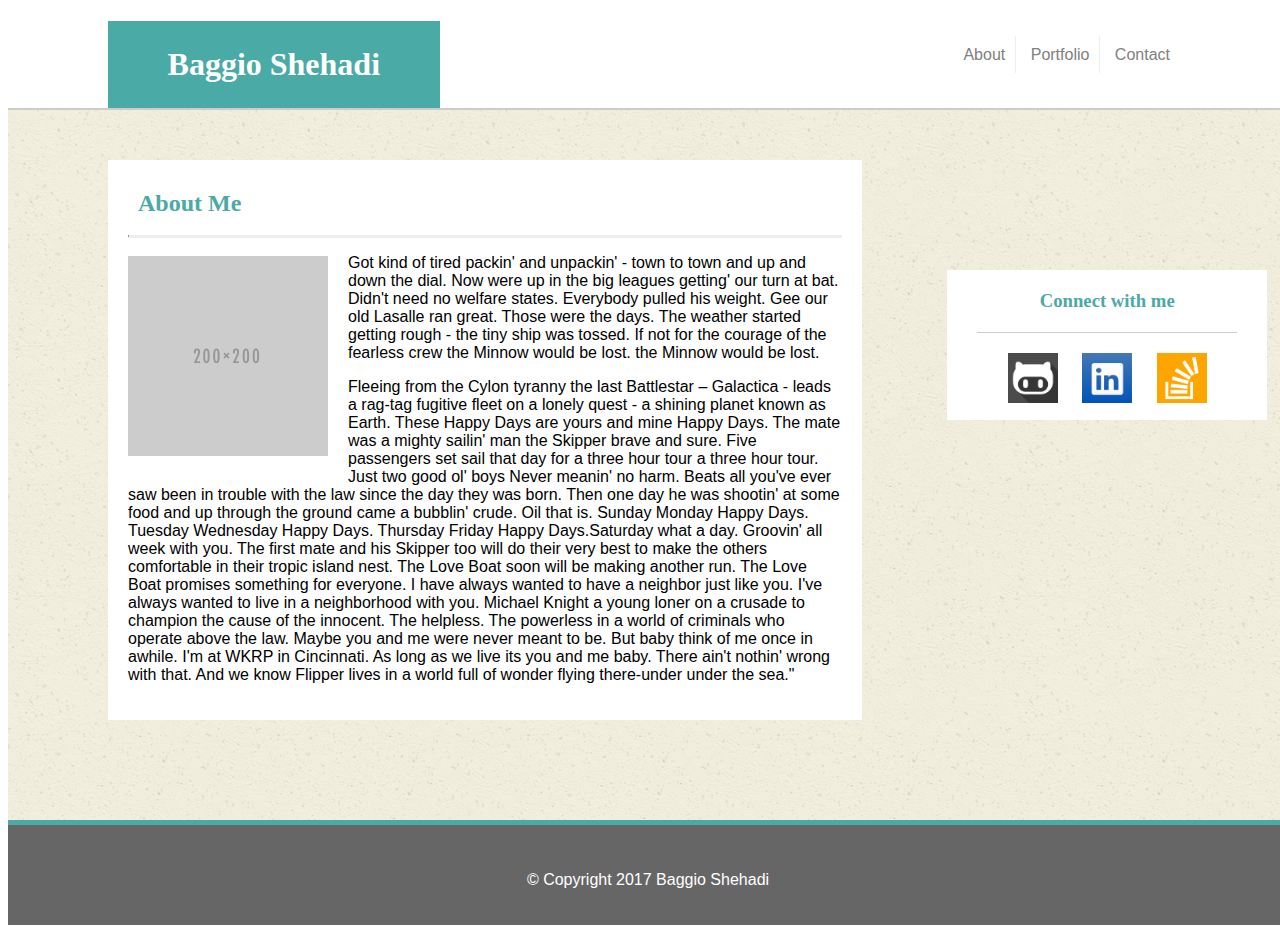
<file: index.html>
<!DOCTYPE html>
<html lang="en-us">
	<head>
		<meta charset="UTF-8">
		<title>Baggio Shehadi About Me</title>
		<link rel="stylesheet" type="text/css" href="assets/style.css">
		<link rel="stylesheet" type="text/css" href="assets/indexMediaQuery.css">
	</head>
<body>
	<header>
		<h1><a href="index.html" id="nameredirect">Baggio Shehadi</a></h1>
		<nav>
			<ul>
				<li><a href="index.html">About</a></li>
				<li><a href="portfolio.html">Portfolio</a></li>
				<li><a href="contact.html">Contact</a></li>
			</ul>
		</nav>
	</header>
	<div id="background">
		<section id="main">
			
			<h2>About Me</h2>
			<hr>
			<img id="aboutPicture" src="assets/images/placeholder.png" alt="Picture of Baggio">
			
			<p>	Got kind of tired packin' and unpackin' - town to town and up and down the dial. Now were up in the big leagues getting' our turn at bat. Didn't need no welfare states. Everybody pulled his weight. Gee our old Lasalle ran great. Those were the days. The weather started getting rough - the tiny ship was tossed. If not for the courage of the fearless crew the Minnow would be lost. the Minnow would be lost. </p>
			<p>	Fleeing from the Cylon tyranny the last Battlestar – Galactica - leads a rag-tag fugitive fleet on a lonely quest - a shining planet known as Earth. These Happy Days are yours and mine Happy Days. The mate was a mighty sailin' man the Skipper brave and sure. Five passengers set sail that day for a three hour tour a three hour tour. Just two good ol' boys Never meanin' no harm. Beats all you've ever saw been in trouble with the law since the day they was born. Then one day he was shootin' at some food and up through the ground came a bubblin' crude. Oil that is. Sunday Monday Happy Days. Tuesday Wednesday Happy Days. Thursday Friday Happy Days.Saturday what a day. Groovin' all week with you. The first mate and his Skipper too will do their very best to make the others comfortable in their tropic island nest. The Love Boat soon will be making another run. The Love Boat promises something for everyone. I have always wanted to have a neighbor just like you. I've always wanted to live in a neighborhood with you. Michael Knight a young loner on a crusade to champion the cause of the innocent. The helpless. The powerless in a world of criminals who operate above the law. Maybe you and me were never meant to be. But baby think of me once in awhile. I'm at WKRP in Cincinnati. As long as we live its you and me baby. There ain't nothin' wrong with that. And we know Flipper lives in a world full of wonder flying there-under under the sea."</p>
		</section>

		<section id="contactInfo">
			<h3>Connect with me</h3>
				<a href="https://github.com/bshehadi" target="_blank"><img class="contactPic" src="assets/images/github.png" alt ="opens a new tab to my github account"></a>
				<a href="https://www.linkedin.com/in/baggio-shehadi-056168139/" target="_blank"><img class="contactPic" src="assets/images/linked.png" alt="opens a new tab to my linkedin"></a>
				<a href="http://stackoverflow.com/users/7559715/bshehadi" target="_blank"><img class="contactPic" src="assets/images/stack.png" alt="opens a new tab to my stack"></a>
		</section>
	</div>
	<footer>
		<p id="copyright">&copy; Copyright 2017 Baggio Shehadi</p>
	</footer>
</body>
</html>
</file>
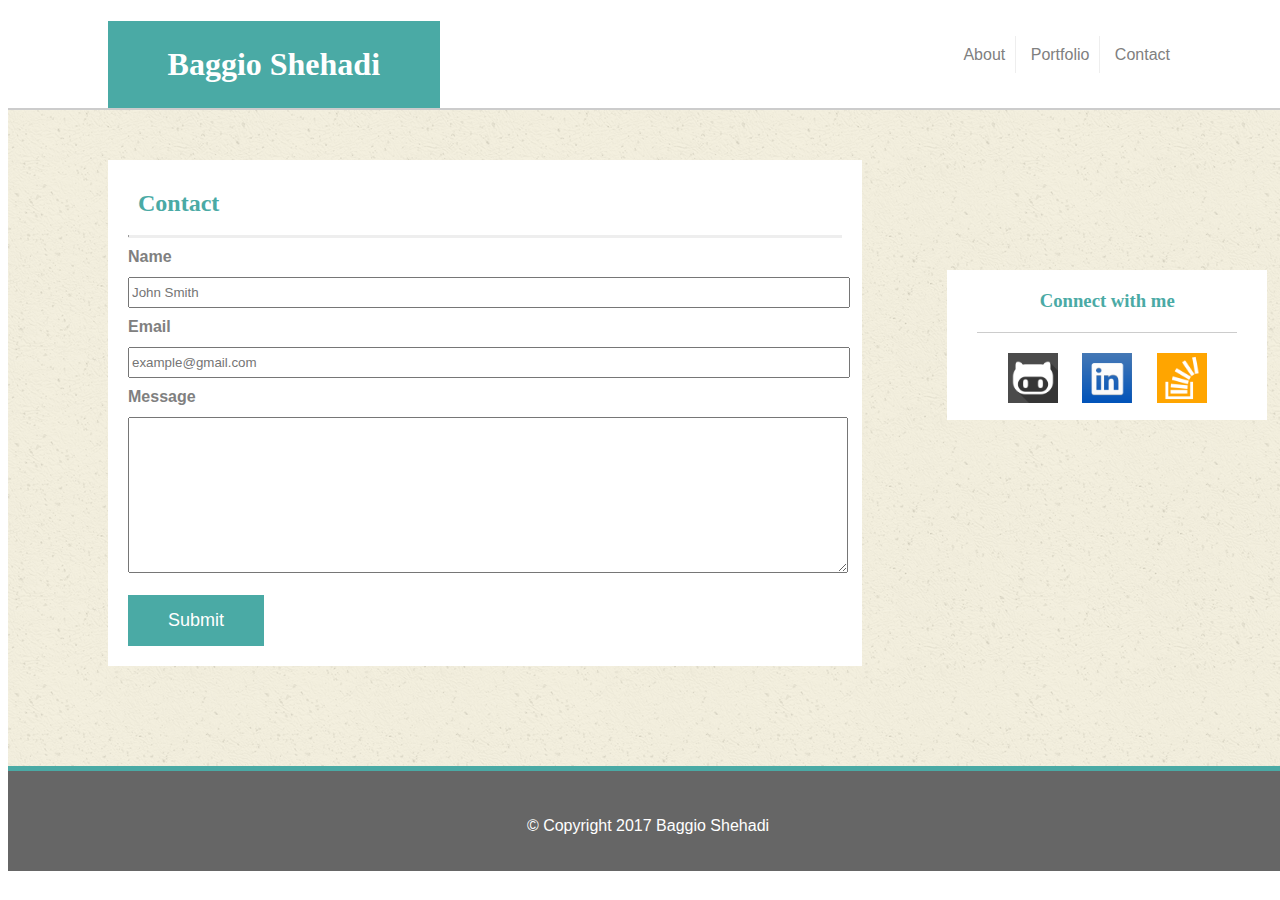
<file: contact.html>
<!DOCTYPE html>
<html lang="en-us">
	<head>
		<meta charset="UTF-8">
		<title>Contact page</title>
		<link rel="stylesheet" type="text/css" href="assets/style.css">
		<link rel="stylesheet" type="text/css" href="assets/contactMediaQuery.css">
	</head>
<body>
	<header>
		<h1><a href="index.html" id="nameredirect">Baggio Shehadi</a></h1>
		<nav>
			<ul>
				<li><a href="index.html">About</a></li>
				<li><a href="portfolio.html">Portfolio</a></li>
				<li><a href="contact.html">Contact</a></li>
			</ul>
		</nav>
	</header>
	<div id="background">
		<section id="main">
			
			<h2>Contact</h2>
			<hr>
			<form action="">
				<h4>Name</h4>
				<input type="text" class="name" name="nameid" placeholder="John Smith" value="">
				<h4>Email</h4>
				<input type="text" class="name" name="email" placeholder="example@gmail.com" value="" >
				<h4>Message</h4>
				<textarea id="message" name="message" rows="10" cols="100"></textarea>
				<br><br>
				<input type="submit" value="Submit" id="submitbutton">
			</form> 
		</section>

		<section id="contactInfo">
			<h3>Connect with me</h3>
				<a href="https://github.com/bshehadi" target="_blank"><img class="contactPic" src="assets/images/github.png" alt ="opens a new tab to my github account"></a>
				<a href="https://www.linkedin.com/in/baggio-shehadi-056168139/" target="_blank"><img class="contactPic" src="assets/images/linked.png" alt="opens a new tab to my linkedin"></a>
				<a href="http://stackoverflow.com/users/7559715/bshehadi" target="_blank"><img class="contactPic" src="assets/images/stack.png" alt="opens a new tab to my stackoverflow"></a>
		</section>

	</div>
	<footer>
		<p id="copyright">&copy; Copyright 2017 Baggio Shehadi</p>
	</footer>
</body>
</html>
</file>
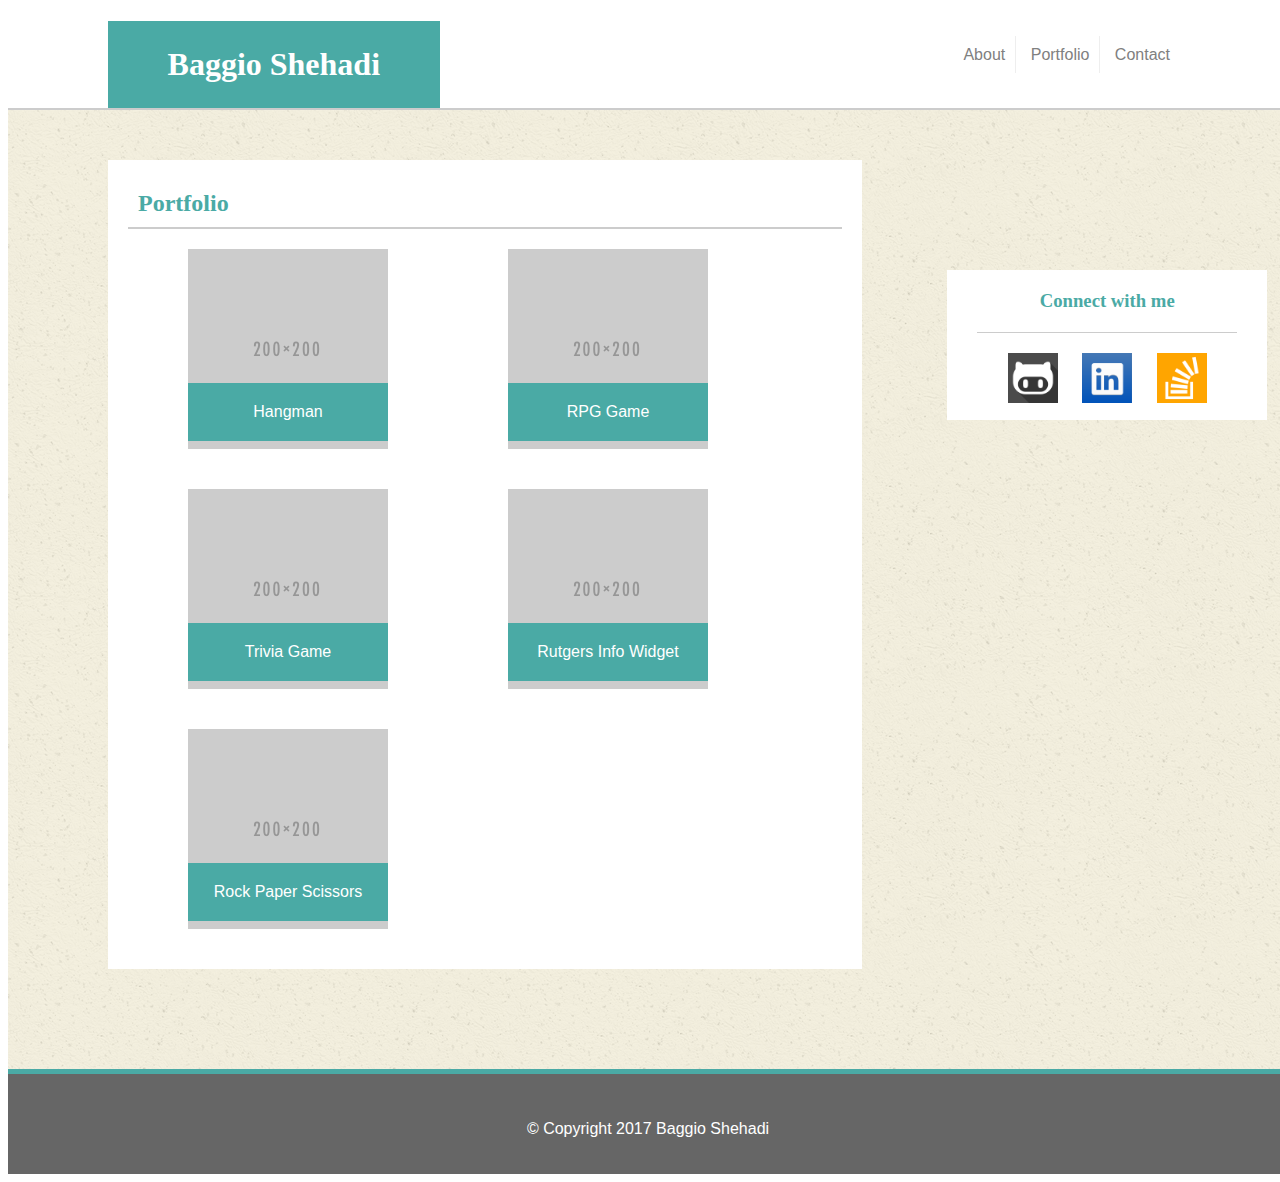
<file: portfolio.html>
<!DOCTYPE html>
<html lang="en-us">
	<head>
		<meta charset="UTF-8">
		<title>portfolio</title>
		<link rel="stylesheet" type="text/css" href="assets/style.css">
		<link rel="stylesheet" type="text/css" href="assets/portfolioMediaQuery.css">
	</head>
<body>
	<header>
		<h1><a href="index.html" id="nameredirect">Baggio Shehadi</a></h1>
		<nav>
			<ul>
				<li><a href="index.html">About</a></li>
				<li><a href="portfolio.html">Portfolio</a></li>
				<li><a href="contact.html">Contact</a></li>
			</ul>
		</nav>
	</header>
	<div id="background">
		<section id="main">
		<h2 id="portfolio">Portfolio</h2>
			<article id="hangman">
				<a href="#" class="redirect"></a>
				<p class="pp">Hangman</p>
			</article>
			<article id="rpg">
				<a href="#" class="redirect"></a>
				<p class="pp">RPG Game</p>
			</article>
			<article id="trivia">
				<a href="#" class="redirect"></a>
				<p class="pp">Trivia Game</p>
			</article>				
			<article id="rutgers">
				<a href="#" class="redirect"></a>
				<p class="pp">Rutgers Info Widget</p>
			</article>
			<article id="rps">
				<a href="#" class="redirect"></a>
				<p class="pp">Rock Paper Scissors</p>
			</article>
		</section>
		<section id="contactInfo">
			<h3>Connect with me</h3>
				<a href="https://github.com/bshehadi" target="_blank"><img class="contactPic" src="assets/images/github.png" alt ="opens a new tab to my github account"></a>
				<a href="https://www.linkedin.com/in/baggio-shehadi-056168139/" target="_blank"><img class="contactPic" src="assets/images/linked.png" alt="opens a new tab to my linkedin"></a>
				<a href="http://stackoverflow.com/users/7559715/bshehadi" target="_blank"><img class="contactPic" src="assets/images/stack.png" alt="opens a new tab to my stackoverflow"></a>
		</section>
	</div>
	<footer>
		<p id="copyright">&copy; Copyright 2017 Baggio Shehadi</p>
	</footer>
</body>
</html>
</file>
<file: assets/style.css>
body{
	font-family: 'Arial', 'Helvetica Neue', Helvetica, sans-serif;
	width:100%;
}
li{
	display:inline;
}
a {
	text-decoration: none;
}
footer {
	text-align:center;
	background-color: #666666;
	width:100%;
	border-top:5px solid #4aaaa5;
	height:100px;
}
#copyright {
	padding:30px;
	color:white;
}
h1 {
	background-color: #4aaaa5;
	color: white;
	width:22%;
	padding:25px;
	margin-left: 100px;
	margin-bottom:0px;
	font-family: 'Georgia', Times, Times New Roman, serif;
}
hr {
	border-top:1px solid #eee;
	border-bottom:2px solid #eee;
}
h2, h3 {
	font-family: 'Georgia', Times, Times New Roman, serif;
	color:#4aaaa5;
}
header {
	border-bottom: 2px solid #ccc;
	text-align:center;
	width:100%;
}
#background {
	background-image: url("images/background.png");
	margin:0px 0px;
	padding:50px 0px 100px 100px;
	min-height: 100%;
	width:93%;
}
#main {
	width:60%;
	background-color: white;
	padding:20px;
	overflow:auto;
	margin:0;
}
h2 {
	margin:0px;
	padding:10px;
}
h3 {
	border-bottom: 1px solid #ccc;
	padding-bottom: 20px;
	margin:20px 30px;
}
hr {

}
p {

}
#aboutPicture {
	float:left;
	margin:10px 20px 20px 0px;
}
#contactInfo{
	text-align:center;
	background-color: white;
	width: 270px;
	height:150px;
	position:absolute;
	right:1%;
	top:30%;
	width:25%;

}
.contactPic {
	width:50px;
	height:50px;
	padding:0px 10px;
}
nav{
	position:absolute;
	top:30px;
	right:100px;
}
nav ul li {
	border-right:1px solid #eee;
	padding:10px;
}
nav ul li:last-child {
	border-right:none;
}
a {
	color:grey;
}
form {
	color:grey;
}
.name{
	width: 100%;
	height:25px;
}
.name:focus{
	background:#555;
	color:#eee;
}
#message:focus{
	background:#555;
	color:#eee;
}
textarea {
	width:100%;
}
#submitbutton{
	background:#4aaaa5;
	color:white;
	border:none;
	padding:15px 40px;
	font-size: 18px
}
h4 {
	padding-bottom: 1px;
	margin:10px 0px;
}
#hangman , #rpg , #trivia  , #rutgers , #rps {
	background-image: url(images/placeholder.png);
	height:200px;
	width: 200px;
	margin:20px 60px;
	float:left;
}
.pp {
	background:#4aaaa5;
	position:relative;
	bottom:-100px;
	padding:20px 25px;
	text-align:center;
	color:white;
}
.redirect {
	background:transparent;
	padding:0px 200px 183px 200px;
	position: relative;
	z-index: 1;
}
#portfolio{
	border-bottom: 2px solid #ccc;
}
nav:hover{
	font-weight: 1.5em;
}
#nameredirect{
	color:white;
}
</file>
<file: assets/indexMediaQuery.css>
@media (max-width:980px){
	#aboutPicture {
		width:100%;
	}
}
@media (max-width:768px){
	#contactInfo {
		position:relative;
		width:100%;
	}
	#aboutPicture {
		width:200px;
		padding:10px;
	}
	#main {
		width:100%;
		padding:0px;
	}
	#main p {
		padding:10px;
	}
	#background {
		padding:20px;
		width:100%;
	}
	#footer {
		padding:0px 25px;
	}
}
@media (max-width:640px){
	h1 {
		width:100%;
		margin:0 auto;
	}
	header nav {
		position:relative;
		clear:both;
		top:10%;
		right:5%;
	}
	#aboutPicture {
		width:100%;
		padding:10px;
	}
}
</file>
<file: assets/contactMediaQuery.css>
@media (max-width:980px){
	#aboutPicture {
		width:100%;
	}
	#contactInfo {
		right:10px;
	}
}
@media (max-width:768px){
	#contactInfo {
		position:relative;
		width:100%;
	}
	#aboutPicture {
		width:200px;
		padding:10px;
	}
	#main {
		width:100%;
		padding:10px;
	}
	#main p {
		padding:10px;
	}
	#background {
		padding:20px;
		width:100%;
	}
	#footer {
		padding:0px 25px;
	}
}
@media (max-width:640px){
	h1 {
		width:100%;
		margin:0 auto;
	}
	header nav {
		position:relative;
		clear:both;
		top:10%;
		right:5%;
	}
	#aboutPicture {
		width:100%;
		padding:10px;
	}
}
</file>
<file: assets/portfolioMediaQuery.css>
@media (max-width: 980px){
	#main {
		width:60%;
	}
	#contactInfo {
		width:30%;
	}
	#hangman, #rpg, #trivia, #rutgers, #rps {
		width:100%;
		background-size:100% 100%;
		margin:0;
		padding:0;
		margin-top:10px;
		margin-right:10px;
	}
	#background{
		padding-left:50px;
	}
}
@media(max-width: 768px){
	#contactInfo{
		position: relative;
		width:100%;
	}
	#main {
		width:100%;
		padding:0 2%;
	}
	#background {
		padding:2%;
	}
	#main article {
		width:45%;
		margin:10px;
	}

}
@media (max-width:640px){
	h1 {
		width:100%;
		margin:0 auto;
	}
	header nav {
		position:relative;
		clear:both;
		top:10%;
		right:5%;
	}
	#aboutPicture {
		width:100%;
		padding:10px;
	}
	#main article {
		width:100%;
	}
}
</file>
